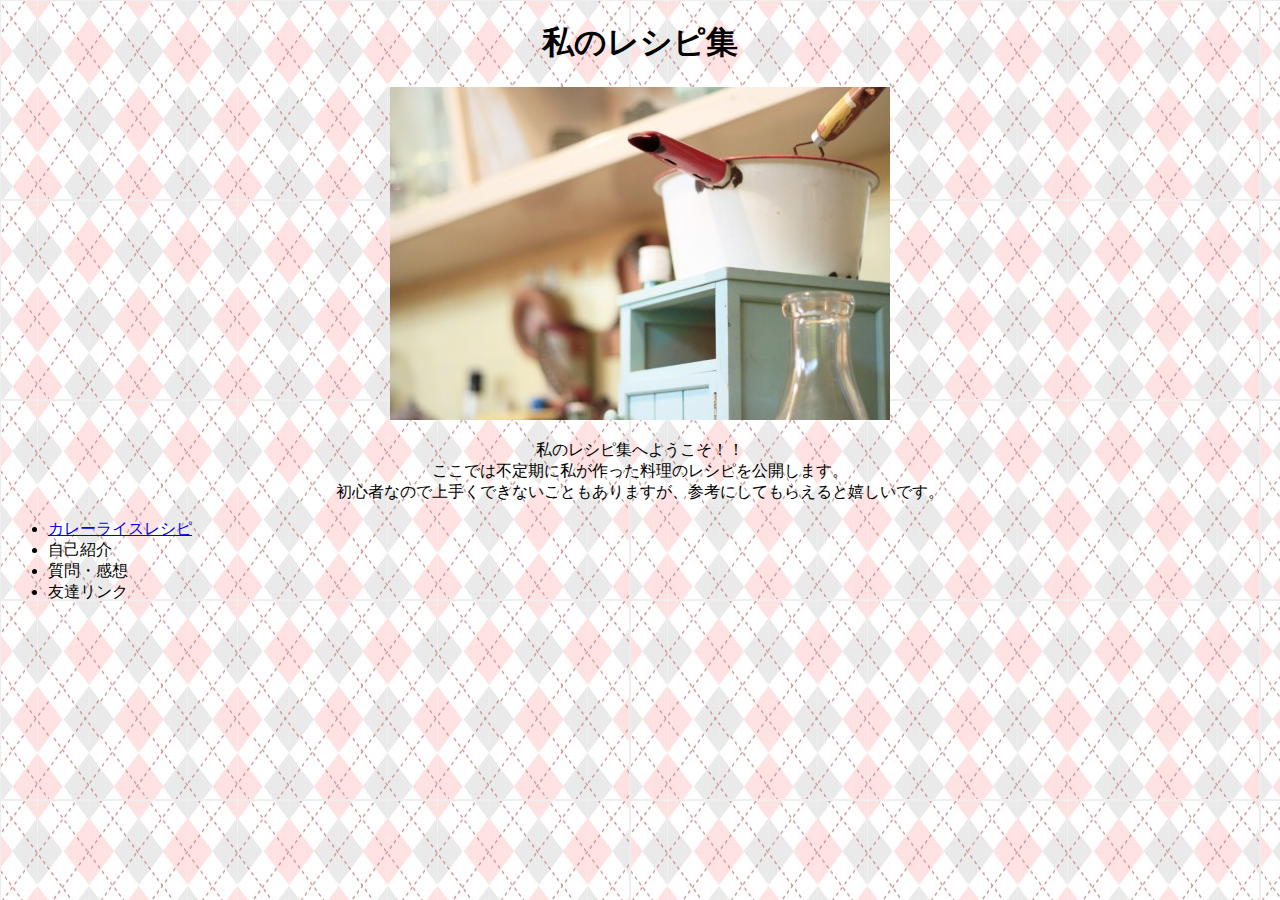
<file: index.html>
<!DOCTYPE html>
<html lang="ja">
 <head>
  <meta charset="UTF-8">
  <title>私のレシピ集</title>
  <link rel="stylesheet" href="recipe.css">
</head>
<body background="bg_Argyle.jpg">
      <div id="center">
         <h1>私のレシピ集</h1>
         <img src="キッチン.jpg" alt="キッチン"></p>
         私のレシピ集へようこそ！！<br>
         ここでは不定期に私が作った料理のレシピを公開します。<br>
         初心者なので上手くできないこともありますが、参考にしてもらえると嬉しいです。<br>

      </div>   
 <ul>
    <li><a href="curry.html">カレーライスレシピ</a></li>

    <li>自己紹介</li>
    <li>質問・感想</li>
    <li>友達リンク</li>
 </ul>
</body>
</html>
</file>
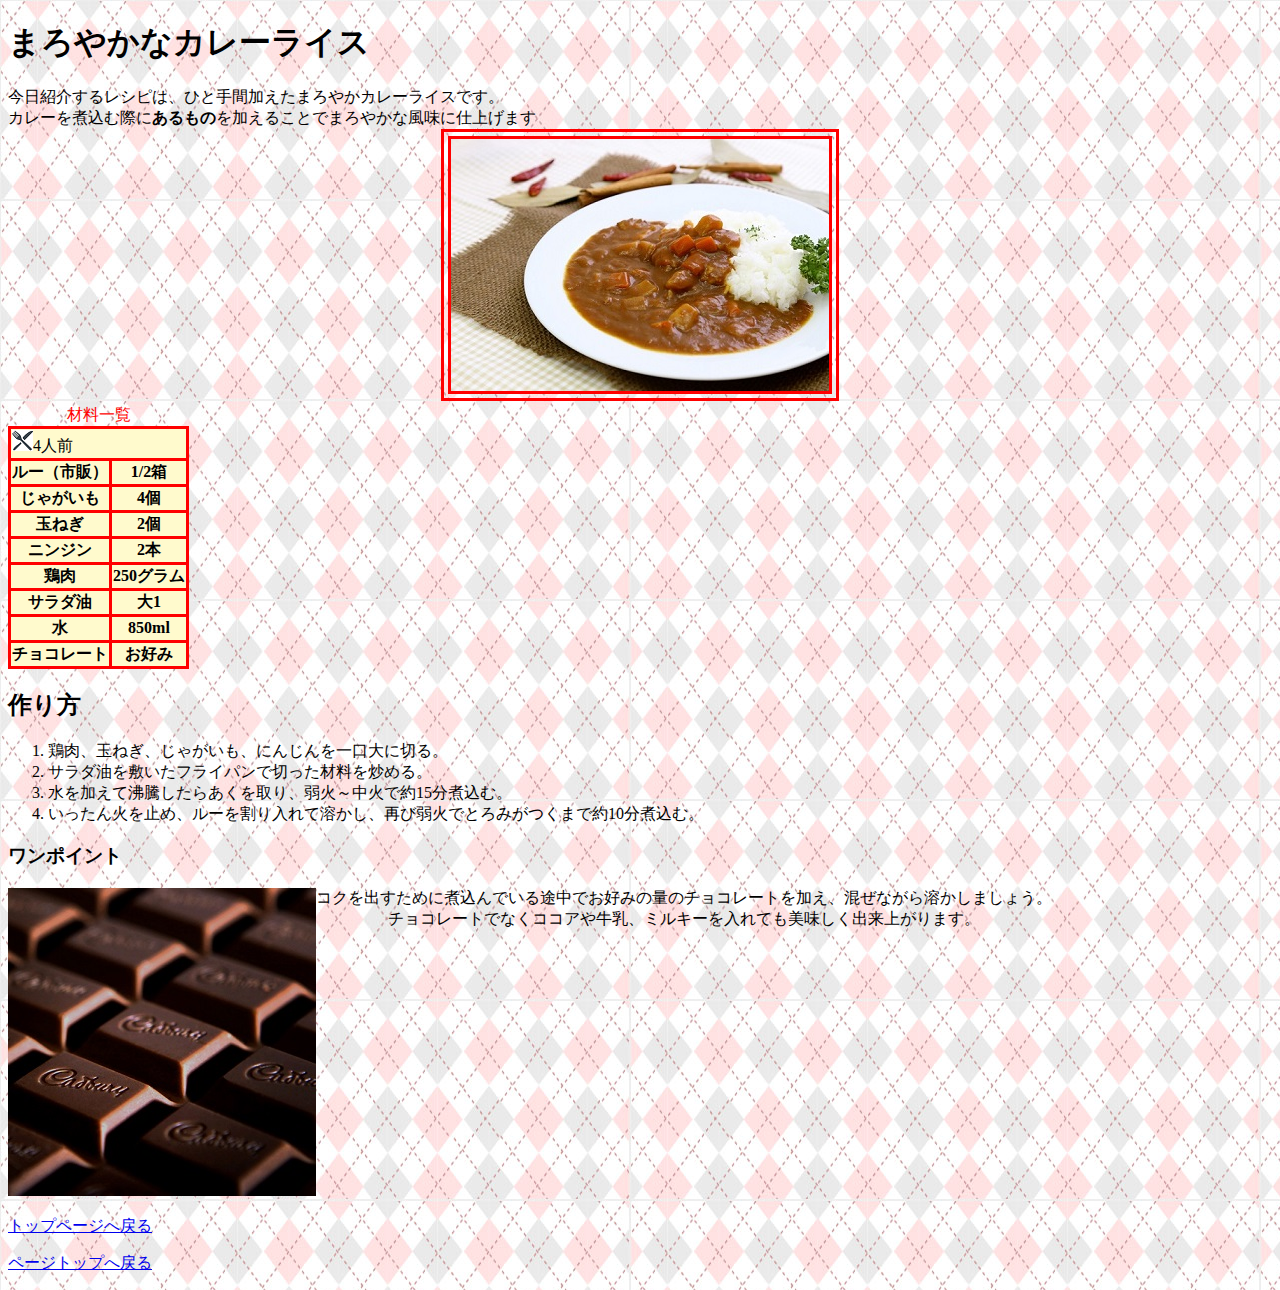
<file: curry.html>
<!DOCTYPE html>
<html lang="ja">
 <head>
  <meta charset="UTF-8">
   <link rel="stylesheet" href="recipe.css">
</head>
<body background="bg_Argyle.jpg"> 
    <h1>まろやかなカレーライス</h1>
    今日紹介するレシピは、ひと手間加えたまろやかカレーライスです。<br>
    カレーを煮込む際に<strong>あるもの</strong>を加えることでまろやかな風味に仕上げます<br>
    <div>
        <img class="double" src="curry.jpg" alt="カレー">
    </div>
    <table borget="1"style="border-collapse: collapse">
        <caption>材料一覧</caption>
     <tr>
        <td colspan="3"><img src="forkknife.png" alt="フォーク">4人前</td>
     </tr>
     <tr>
        <th>ルー（市販）</th>
        <th>1/2箱</th>
     </tr>    
     <tr>
        <th>じゃがいも</th>
        <th>4個</th>
     </tr> 
     <tr>
        <th>玉ねぎ</th>
        <th>2個</th>
     </tr> 
     <tr>
        <th>ニンジン</th>
        <th>2本</th>
     </tr>
     <tr>
        <th>鶏肉</th>
        <th>250グラム</th>
     </tr>  
     <tr>
        <th>サラダ油</th>
        <th>大1</th>
     </tr> 
     <tr>
        <th>水</th>
        <th>850ml</th>
     </tr> 
     <tr>
        <th>チョコレート</th>
        <th>お好み</th>
    </tr>       
</table>
<h2>作り方</h2>
<ol>
    <li>鶏肉、玉ねぎ、じゃがいも、にんじんを一口大に切る。</li>
    <li>サラダ油を敷いたフライパンで切った材料を炒める。</li>
    <li>水を加えて沸騰したらあくを取り、弱火～中火で約15分煮込む。</li>
    <li>いったん火を止め、ルーを割り入れて溶かし、再び弱火でとろみがつくまで約10分煮込む。</li>
</ol>
<h3>ワンポイント</h3>
<div class="flex">
 <figure class="image"><img src="chocolate.jpg" alt="チョコレート"></figure>
  <div class="text">
    コクを出すために煮込んでいる途中でお好みの量のチョコレートを加え、混ぜながら溶かしましょう。<br>
    チョコレートでなくココアや牛乳、ミルキーを入れても美味しく出来上がります。<br>
  </div>
</dt>
</div>
<p><a href="index.html">トップページへ戻る</a></p>
 <p><a href="curry.html">ページトップへ戻る</a></p>
</body>
</html>
</file>
<file: recipe.css>
#center{
    text-align: center;
 }

.double { 
    border : 10px double red;
 }
 div{
   text-align: center;
 }

 table{
    background : #fffacd;
 }
 caption{
    color: red;
 }
 th{
    border : solid 3px red;
 }
 tr{
    border : solid 3px red;
}

.flex {
    display: flex; /*横並び*/
  }
  .flex .image {
    margin: 0;
    padding: 0;
   
  }
  .flex .text {
    margin: 0;
    padding: 0;
  }
</file>
